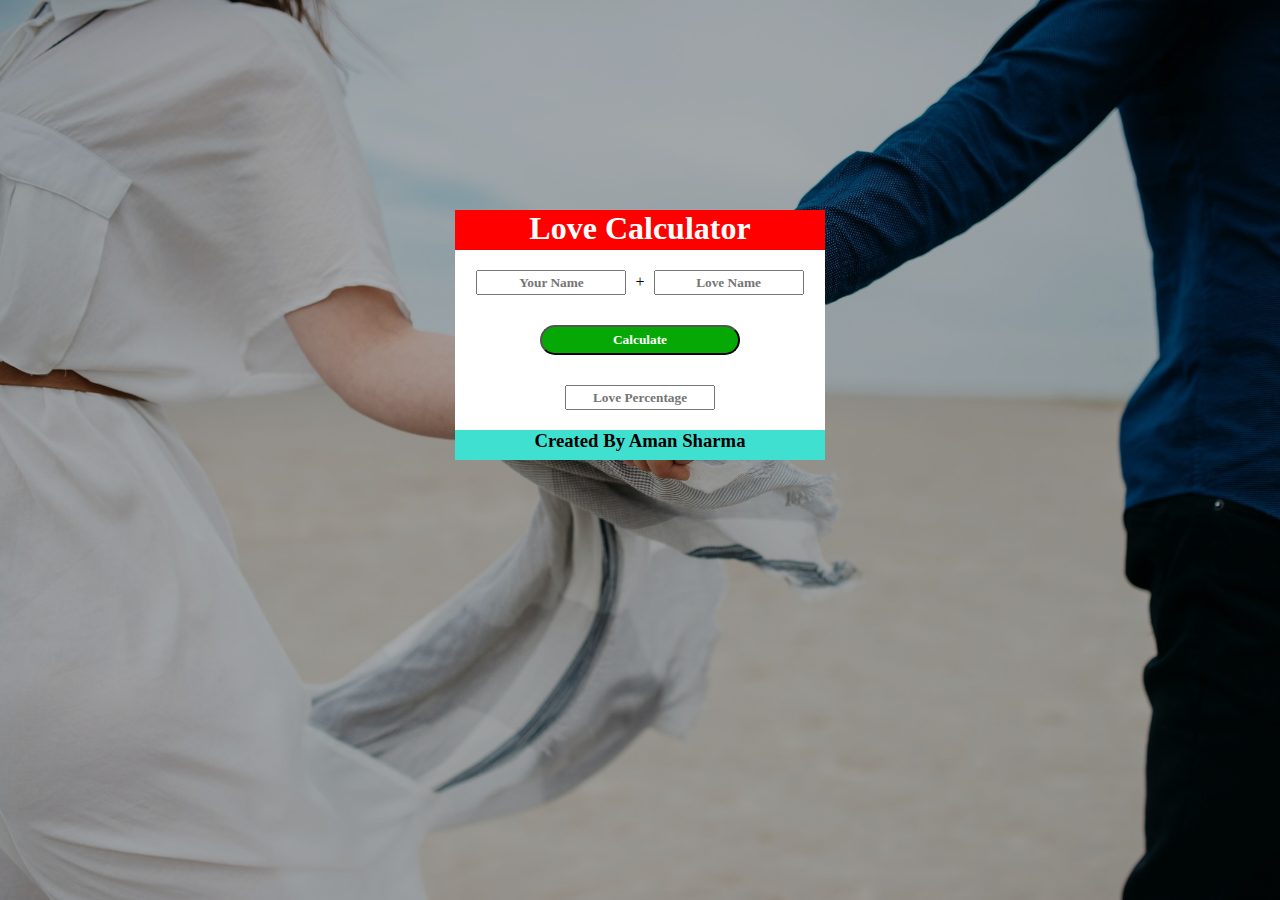
<file: index.html>
<!DOCTYPE html>
<html lang="en">
<head>
    <meta charset="UTF-8">
    <meta name="viewport" content="width=device-width, initial-scale=1.0">
    <title>Love Calculator</title>
    <link rel="stylesheet" href="style.css">
</head>
<body>
    <div class="main">
        <div class="header"><h1>Love Calculator</h1></div>
        <div class="calculator">
            <input type="text" placeholder="Your Name">
            <span> + </span>
            <input type="text" placeholder="Love Name">
        </div>
        <div class="click"><button onclick="calculate()">Calculate</button></div>
        <div class="result">
            <input type="text" placeholder="Love Percentage" id="finalresult">
        </div>
        <div class="atlast"><h3 id="atlast">Created By Aman Sharma</h3></div>
        

    </div>

    
    <script src="script.js"></script>
</body>
</html>
</file>
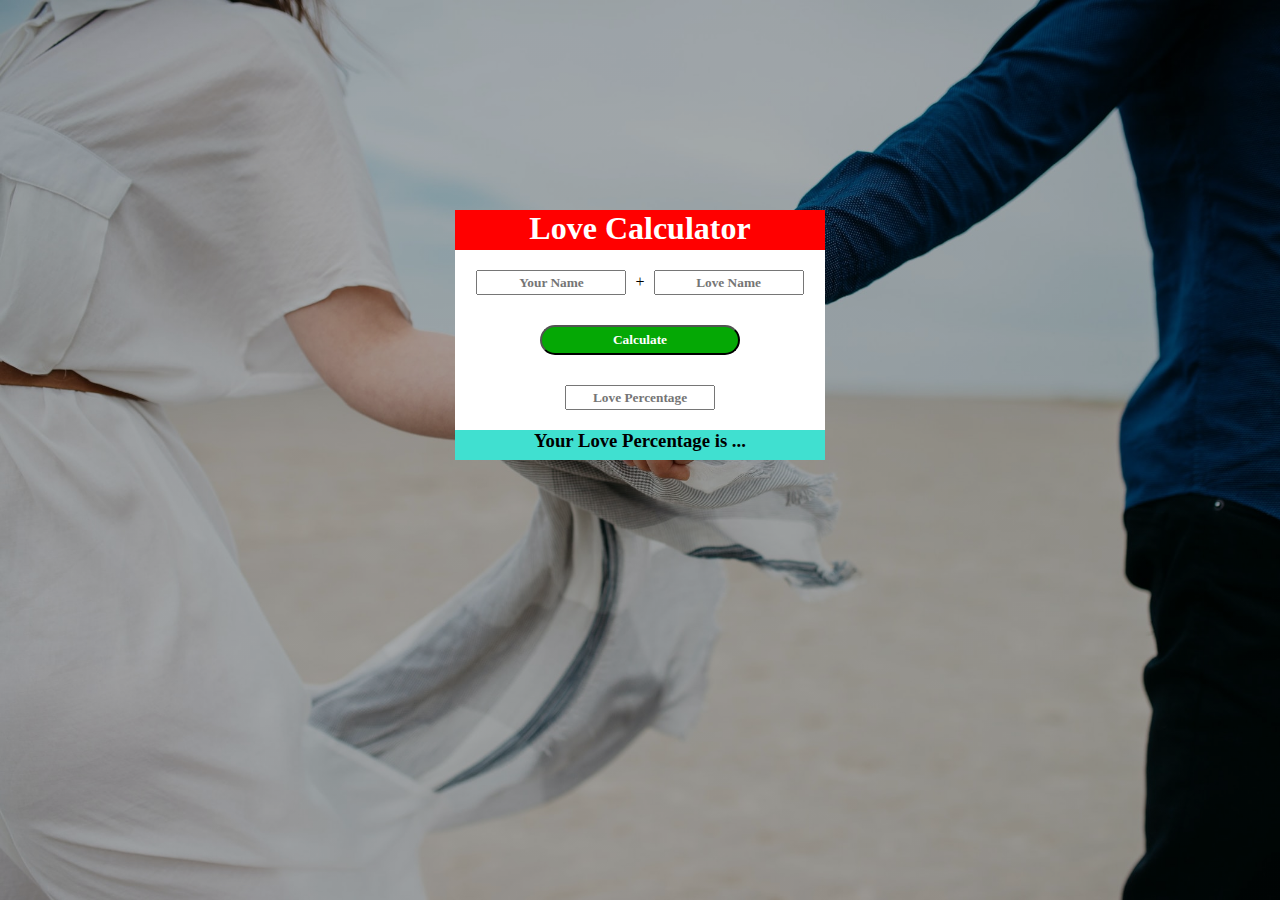
<file: LoveCalculator.html>
<!DOCTYPE html>
<html lang="en">
<head>
    <meta charset="UTF-8">
    <meta name="viewport" content="width=device-width, initial-scale=1.0">
    <title>Love Calculator</title>
    <link rel="stylesheet" href="style.css">
</head>
<body>
    <div class="main">
        <div class="header"><h1>Love Calculator</h1></div>
        <div class="calculator">
            <input type="text" placeholder="Your Name">
            <span> + </span>
            <input type="text" placeholder="Love Name">
        </div>
        <div class="click"><button onclick="calculate()">Calculate</button></div>
        <div class="result">
            <input type="text" placeholder="Love Percentage" id="finalresult">
        </div>
        <div class="atlast"><h3 id="atlast">Your Love Percentage is ...</h3></div>
    </div>

    
    <script src="script.js"></script>
</body>
</html>
</file>
<file: style.css>
*{
    margin: 0;
    padding: 0;
    box-sizing: border-box;
    font-family: 'Times New Roman', Times, serif;

}
body{
    background-image: linear-gradient(rgba(0,0,0,0.3), rgba(0,0,0,0.3)), url(LoveBG.jpg);
    background-repeat: no-repeat;
    background-size: cover;
    width: 100%;
    height: 100vh;
}

.main{
    width: 370px;
    height: 250px;
    background-color: white;
    position: relative;
    top: 210px;
    margin: auto;
    
}

.header{
    width: 100%;
    height: 40px;
    background-color: red;
    text-align: center;
    color: white ;
}

.calculator{
    text-align: center;
    margin: 20px;
}

.calculator span{
    margin: 5px;
}

.calculator input{
    width: 150px;
    height: 25px;
    text-align: center;
    font-weight: bold;
    
}

.click{
    text-align: center;
    margin: 20px;
    margin-top: 30px;
}

.click button{
    width: 200px;
    height: 30px;
    background-color: rgb(5, 168, 5);
    outline: none;
    border-radius: 60px;
    color: white;
    font-weight: bold;
}

.result{
    text-align: center;
    margin: 20px;
    margin-top: 30px;
    
}

.result input{
    width: 150px;
    height: 25px;
    text-align: center;
    font-weight: bold;
}

.atlast{
    width: 100%;
    height: 30px;
    background-color: turquoise;
    color: rgb(0,0, 0);
    text-align: center;
}
</file>
